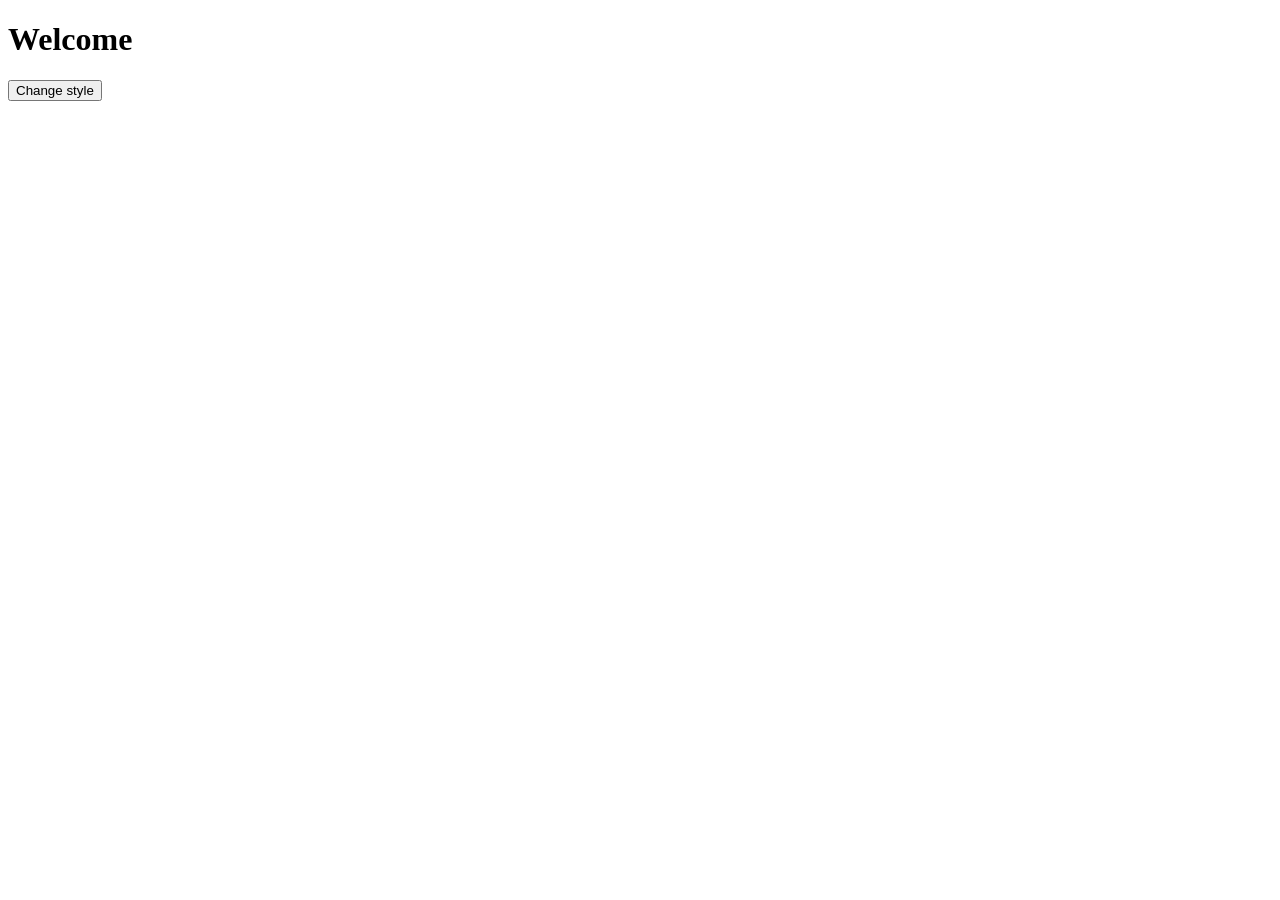
<file: 14 DOM Manipulation App/index.html>
<!DOCTYPE html>
<html lang="en">
<head>
    <meta charset="UTF-8">
    <meta name="viewport" content="width=device-width, initial-scale=1.0">
    <title>DOM</title>

    <style>
        .active{
            color:red;
            font-size: 40px;
        }
    </style>
</head>
<body>
    <h1 id="title">Welcome</h1>

    <button id="btn">Change style</button>

    <div id="box"></div>

    <script src="script.js"></script>
</body>
</html>
</file>
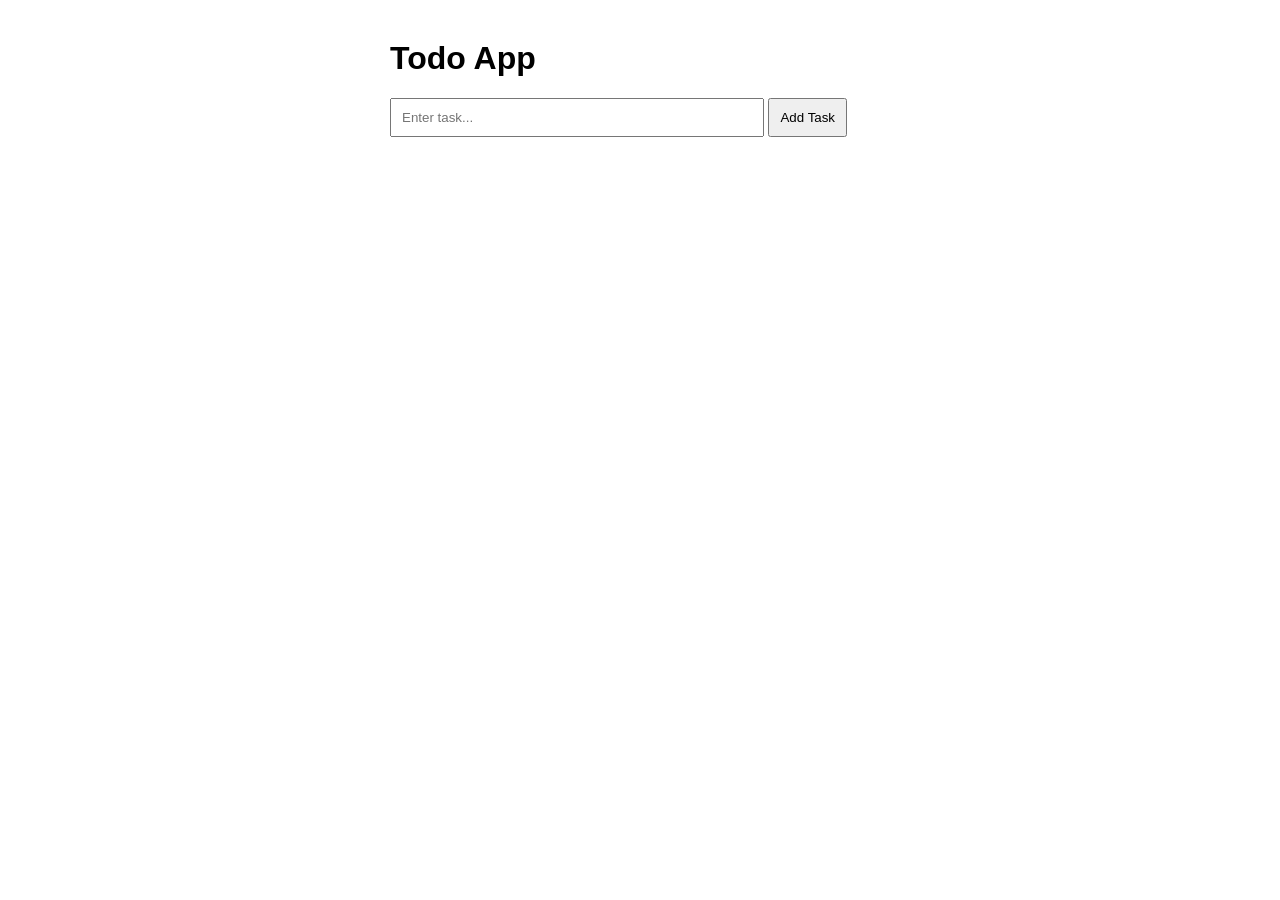
<file: 15 Event Handling Project/index.html>
<!DOCTYPE html>
<html lang="en">
<head>
    <meta charset="UTF-8">
    <meta name="viewport" content="width=device-width, initial-scale=1.0">
    <title>Todo App</title>
    <link rel="stylesheet" href="style.css">
</head>
<body>
    <h1>Todo App</h1>
    <form id="todo-form">
        <input type="text" id="task-input" placeholder="Enter task...">
        <button>Add Task</button>
    </form>

    <ul id="task-list">

    </ul>
    <script src="script.js"></script>
</body>
</html>
</file>
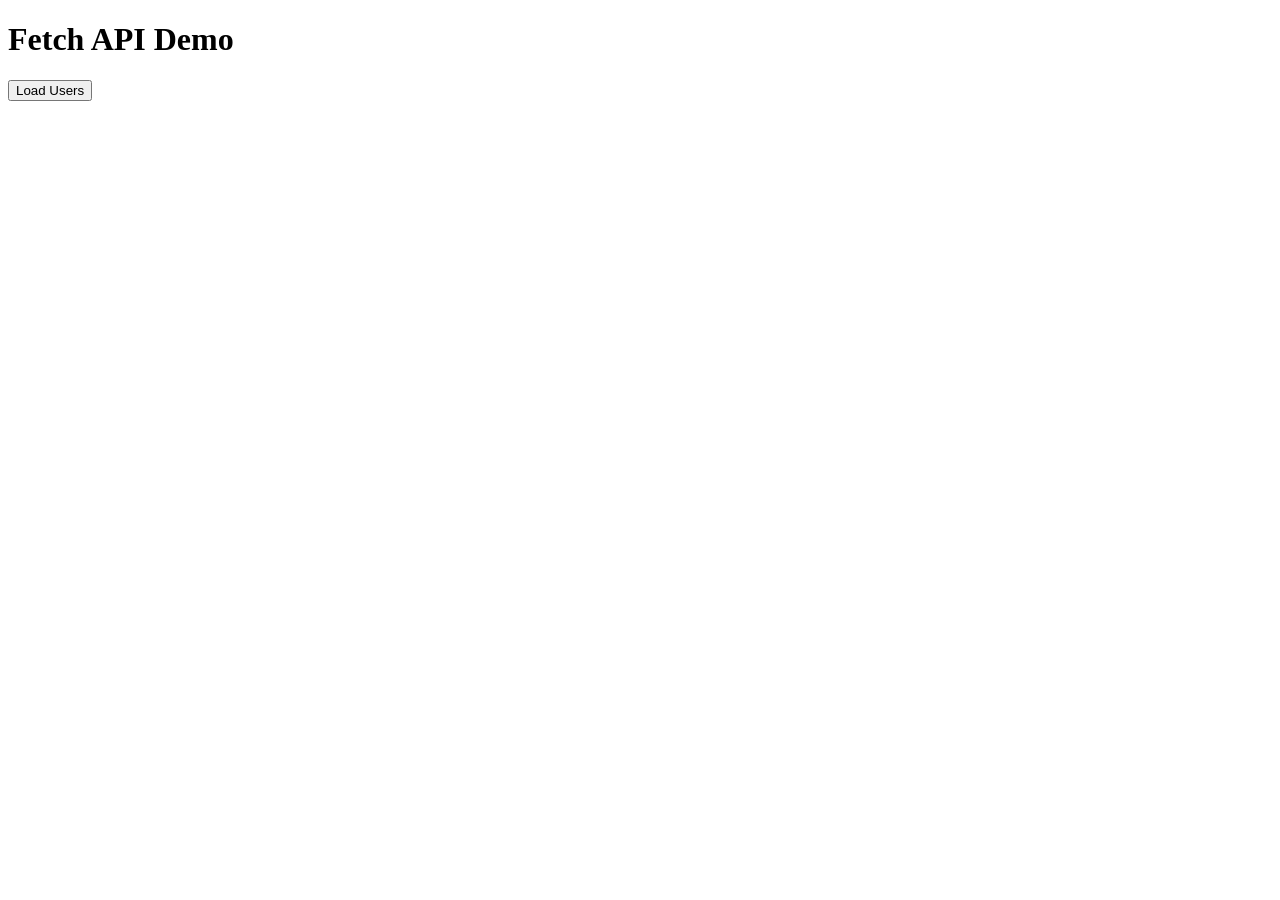
<file: 25 Fetch API (GET Request)/fetch request/index.html>
<!DOCTYPE html>
<html lang="en">
<head>
    <meta charset="UTF-8">
    <meta name="viewport" content="width=device-width, initial-scale=1.0">
    <title>Fetch API Demo</title>
</head>
<body>
    <h1>Fetch API Demo</h1>
    <button id="btn">Load Users</button>

    <ul id="userList"></ul>
    <script src="script.js"></script>
</body>
</html>
</file>
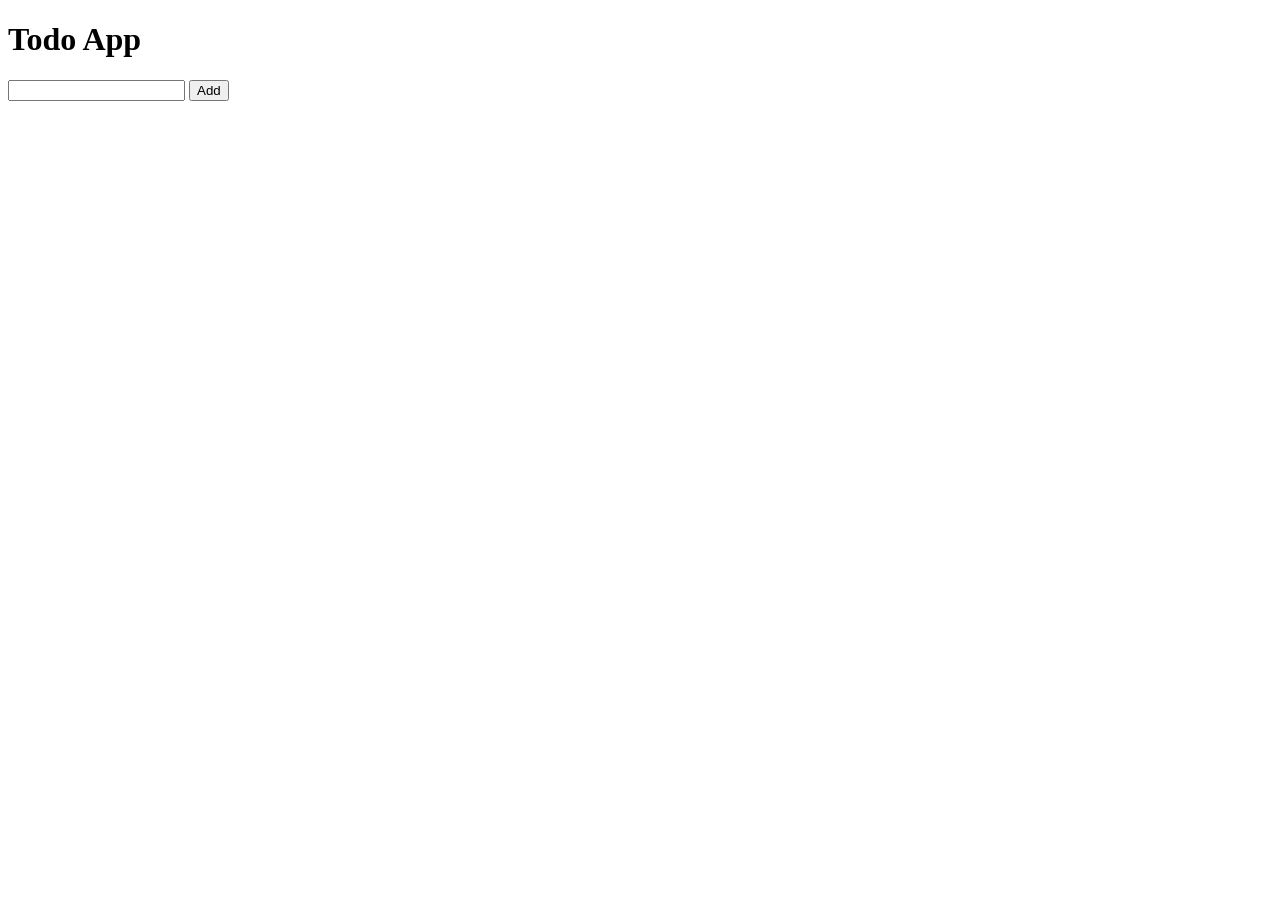
<file: 28 Local Storage App/todo-app/index.html>
<!DOCTYPE html>
<html lang="en">
<head>
    <meta charset="UTF-8">
    <meta name="viewport" content="width=device-width, initial-scale=1.0">
    <title>Todo App</title>
</head>
<body>
    
    <h1>Todo App</h1>

    <input type="text" id="task">
    <button id="add">Add</button>

    <ul id="taskList">
        
    </ul>
    <script src="script.js"></script>
</body>
</html>
</file>
<file: 15 Event Handling Project/style.css>
body{
    font-family: Arial;
    max-width:500px;
    margin:40px auto;
}

input{
    padding:10px;
    width:70%;
}

button{
    padding:10px;
}

li{
    margin:10px 0;
}
</file>
